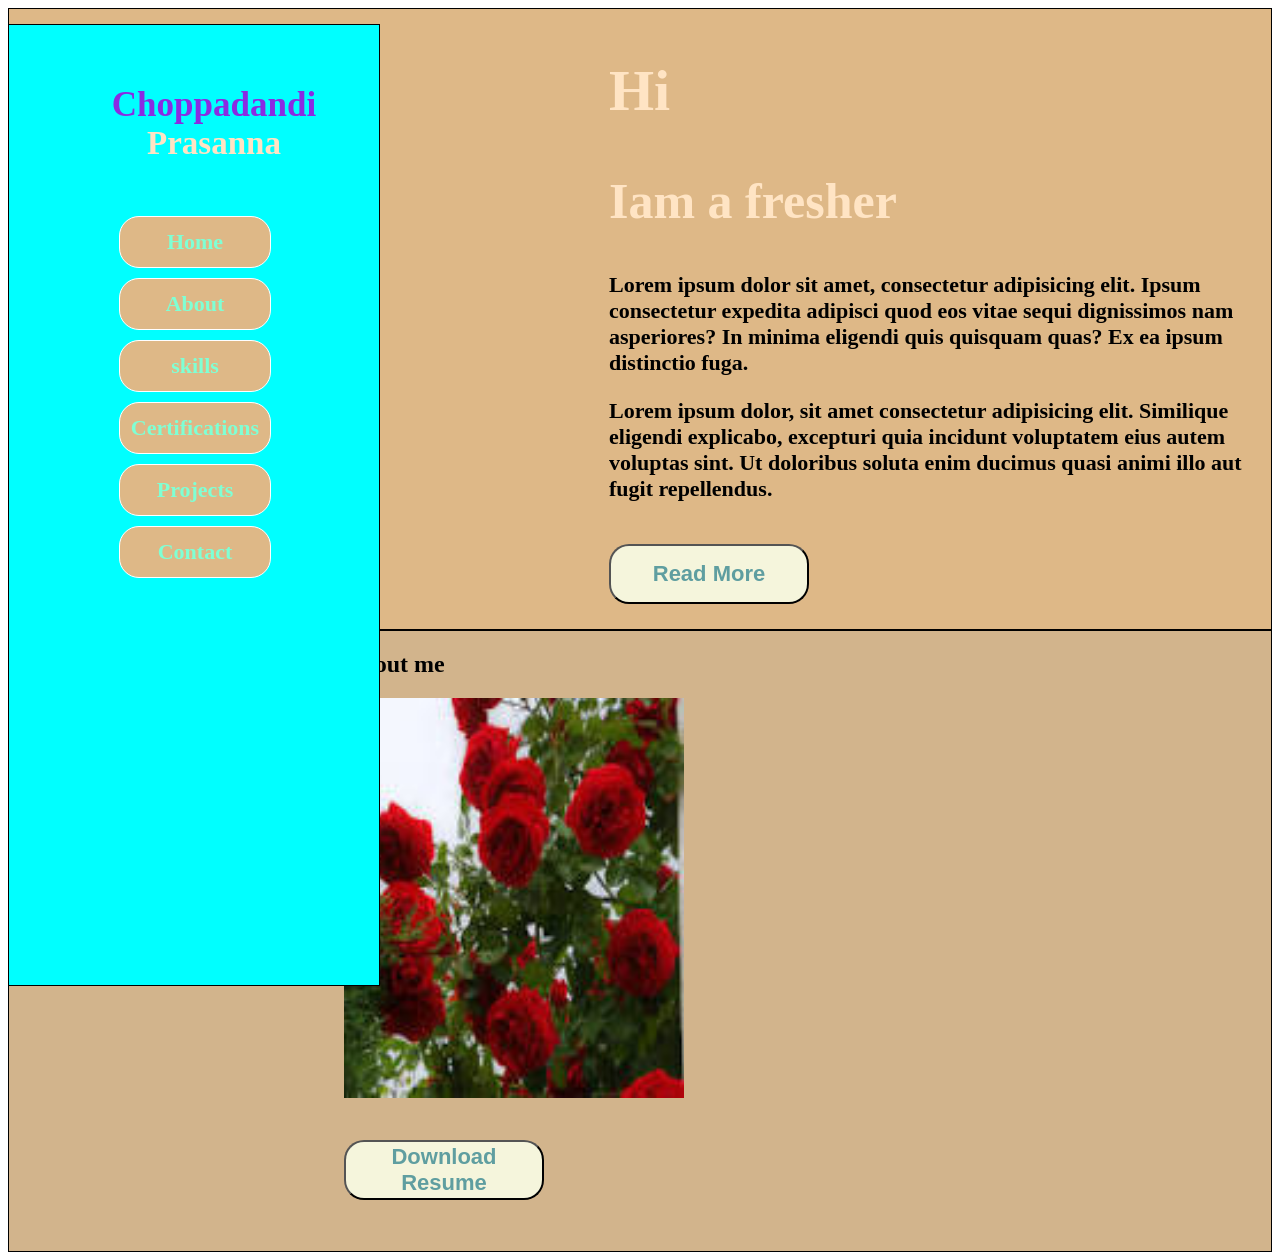
<file: index.html>
<!DOCTYPE html>
<html lang="en">
<head>
    <meta charset="UTF-8">
    <meta name="viewport" content="width=device-width, initial-scale=1.0">
    <title>Document</title>
    <link rel="stylesheet" href="style.css">
</head>
<body>
    <ul>
        <center>
        <span id="text1">Choppadandi</span>
        <span id="text2">Prasanna</span>
        </center>
        <br><br><br>
        <li><a href="">Home</a></li>
        <li><a href="#About">About</a></li>
        <li><a href="">skills</a></li>
        <li><a href="">Certifications</a></li>
        <li><a href="">Projects</a></li>
        <li><a href="contact.html">Contact</a></li>
    </ul>
<div>
        <section id="Home">
            <h1 id="text3">Hi</h1>
            <h1 id="text4">Iam a fresher</h1>
            <p id="text5">Lorem ipsum dolor sit amet, consectetur adipisicing elit. Ipsum consectetur expedita adipisci quod eos vitae sequi dignissimos nam asperiores? In minima eligendi quis quisquam quas? Ex ea ipsum distinctio fuga.</p>
            <p id="text5">Lorem ipsum dolor, sit amet consectetur adipisicing elit. Similique eligendi explicabo, excepturi quia incidunt voluptatem eius autem voluptas sint. Ut doloribus soluta enim ducimus quasi animi illo aut fugit repellendus.</p>
            <button id="bt1">Read More</button>
        </section>

        <section id="About">
            <h1 id="about me">About me</h1>
            <img src="roses.jfif" alt="" height="400px" width="340px">
            <br><br>
            <button id="bt1">Download Resume</button>
        </section>
    </div>
</body>
</html>
</file>
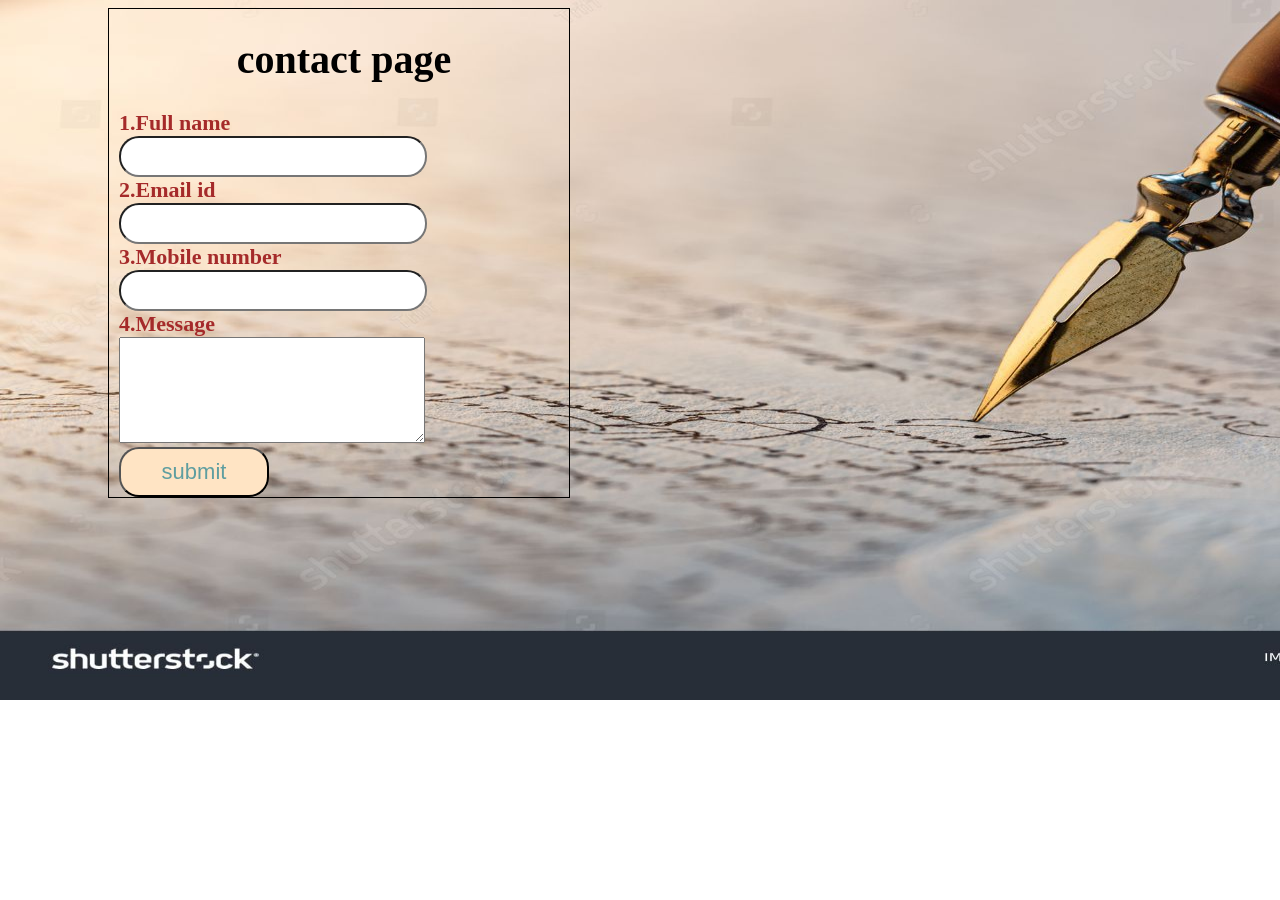
<file: contact.html>
<!DOCTYPE html>
<html lang="en">
<head>
    <meta charset="UTF-8">
    <meta name="viewport" content="width=device-width, initial-scale=1.0">
    <title>Document</title>
    <link rel="stylesheet" href="contact.css">
</head>
<body>
    <form action="">
        <h1>contact page</h1>
        <label for=>1.Full name</label><br>
        <input type="text"><br>
        <label for=>2.Email id</label><br>
        <input type=tel><br>
        <label for=>3.Mobile number</label><br>
        <input type="tel"><br>
        <label for="">4.Message</label><br>
        <textarea name="" id=""></textarea><br>
        <button>submit</button>
    </form>
</body>
</html>
</file>
<file: style.css>
*{
 padding: 0px
 margin: 0px
}
ul{
    border: solid 1px;
    width: 330px;
    position: fixed;
    height: 100%;
    background-color: aqua;
    padding-top: 60px;
    list-style: none;
}
#text1{
    color: #8a2be2;
    font-size: 35px;
    font-weight: bold;
}
#text2{
    color: bisque;
    font-size: 33px;
    font-weight: bold;
}
ul li{
    border: solid 1px white;
    height: 50px;
    width: 150px;
    margin-left: 70px;
    background-color: burlywood;
    text-align: center;
    line-height: 50px;
    border-radius: 20px;
    margin-bottom: 10px;
}
ul li a{
    color: aquamarine;
    font-size: 22px;
    font-weight: bold;
    text-decoration: none;
}
ul li:hover{
    background-color: aqua;
}
#Home{
    border: solid 1px;
    height: 620px;
    background-color: burlywood;
    padding-left: 600px;
}
#text3{
    color: bisque;
    font-size: 58px;
}
#text4{
    color: bisque;
    font-size: 50px;
}
#text5{
    font-size: 22px;
    font-weight: bold;
}
#bt1{
    height: 60px;
    width: 200px;
    background-color: beige;
    border-radius: 20px;
    color: cadetblue;
    font-size: 22px;
    font-weight: bold;
    margin-top: 20px;
}
#About{
    border: solid 1px;
    height: 620px;
    background-color: tan;
    padding-left: 335px;
}
#Aboutme{
    font-size: 50px;
    color: tomato;
}
html{
    scroll-behavior: smooth;
}
</file>
<file: contact.css>
body{
    background-image: url(pen.jpg);
    background-repeat: no-repeat;
    background-size: 1500px 700px;
}
form{
    border: solid 1px;
    width: 450px;
    margin-left: 100px;
    padding-left: 10px;
}
label{
    font-size: 22px;
    color: brown;
    font-weight: bold;
}
input{
    height: 35px;
    width: 300px;
    border-radius: 20px;
}
textarea{
    height: 100px;
    width: 300px;
}
button{
    height: 50px;
    width: 150px;
    background-color: bisque;
    color: cadetblue;
    font-size: 22px;
    border-radius: 20px;
}
h1{
    text-align: center;
    font-size: 40px;
}
</file>
